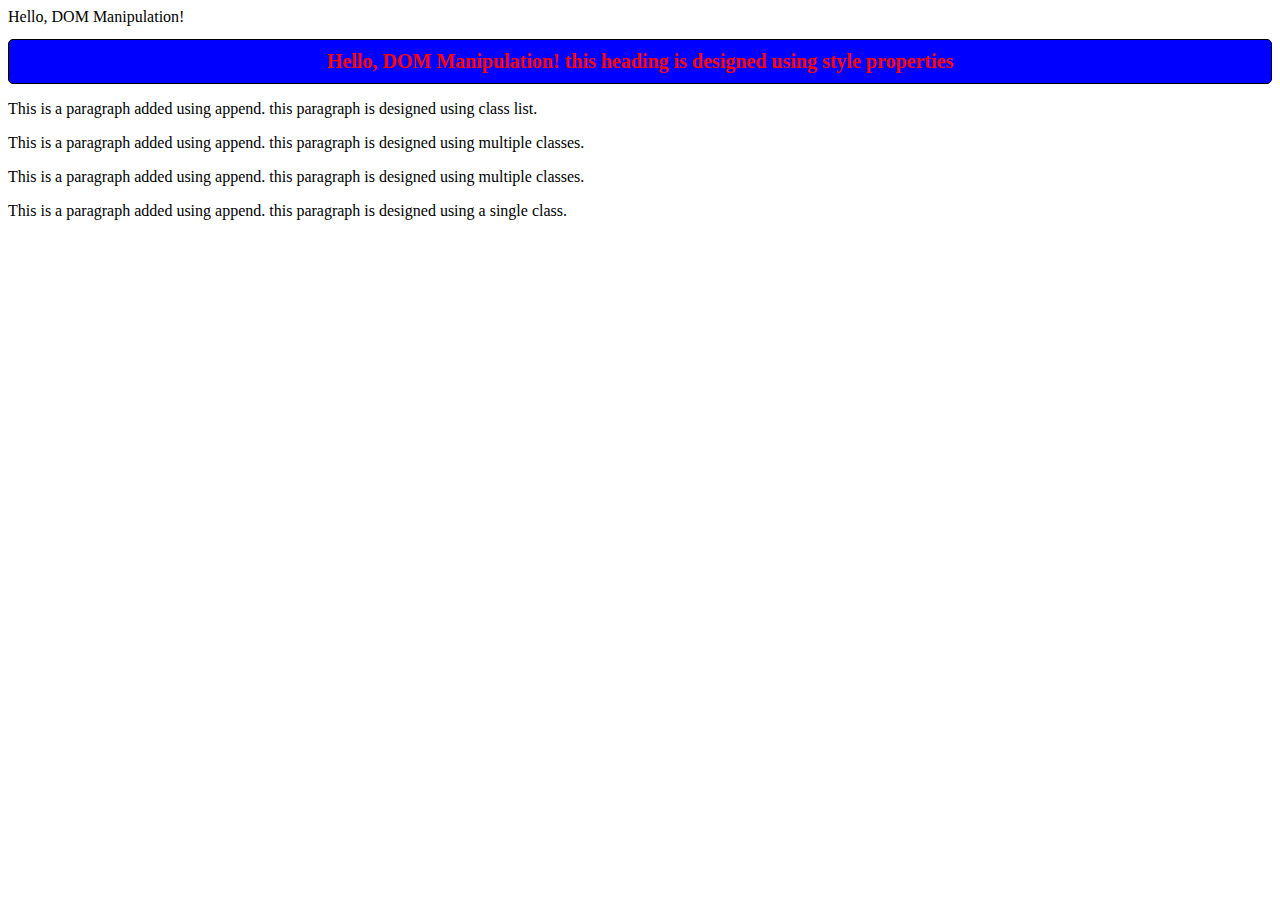
<file: 05-dom-manipulation/index.html>
<!DOCTYPE html>
<html lang="en">
<head>
    <meta charset="UTF-8">
    <meta name="viewport" content="width=device-width, initial-scale=1.0">
    <title>Document</title>
</head>
<body>

    <script src="script.js"></script>
</body>
</html>
</file>
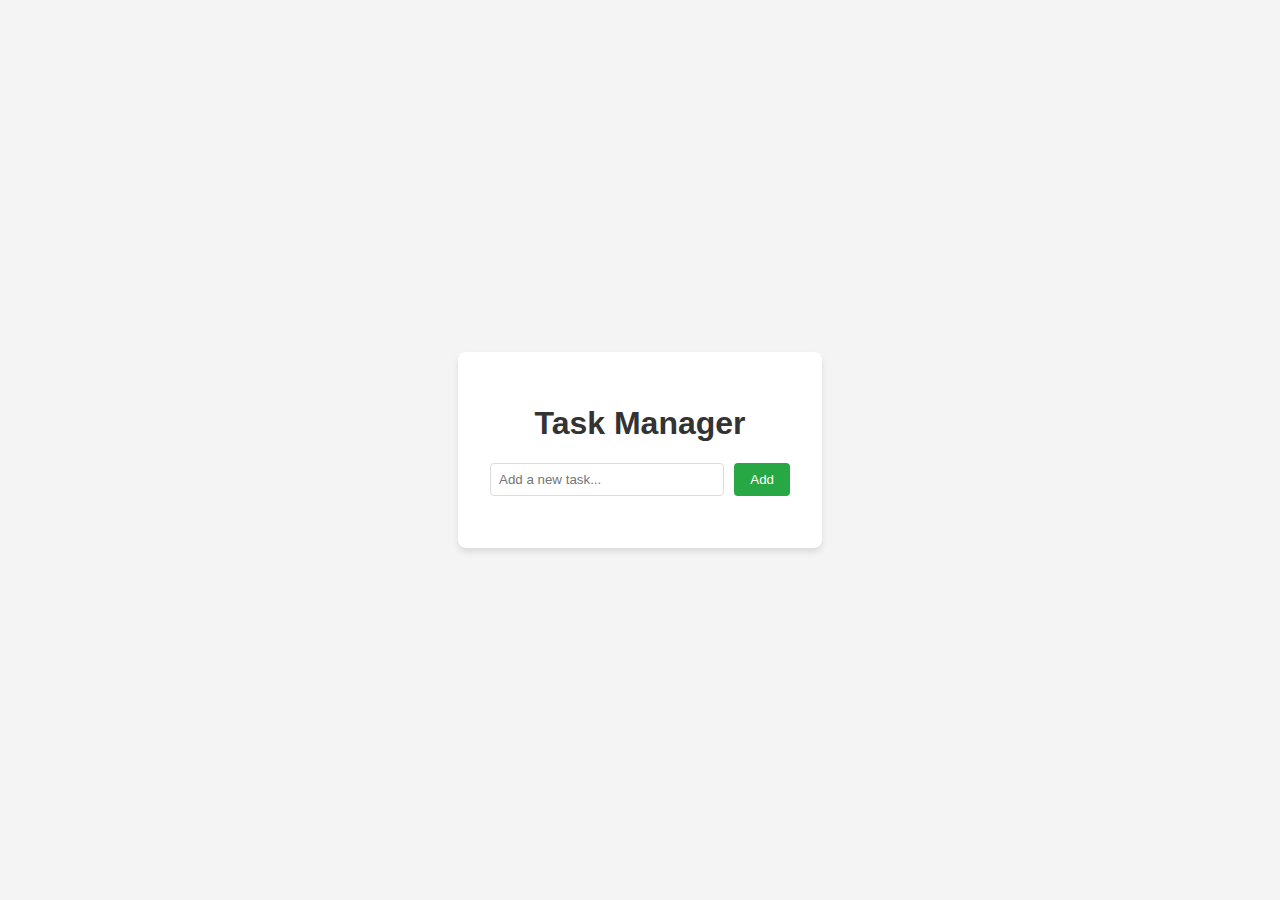
<file: 09-final-project/index.html>
<!DOCTYPE html>
<html lang="en">

<head>
    <meta charset="UTF-8">
    <meta name="viewport" content="width=device-width, initial-scale=1.0">
    <title>Task Manager</title>
    <link rel="stylesheet" href="style.css">
</head>

<body>
    <div class="container">
        <h1>Task Manager</h1>
        <div class="input-group">
            <input type="text" id="taskInput" placeholder="Add a new task...">
            <button id="addBtn">Add</button>
        </div>
        <ul id="taskList">
            <!-- Tasks will appear here -->
        </ul>
    </div>
    <script src="app.js"></script>
</body>

</html>
</file>
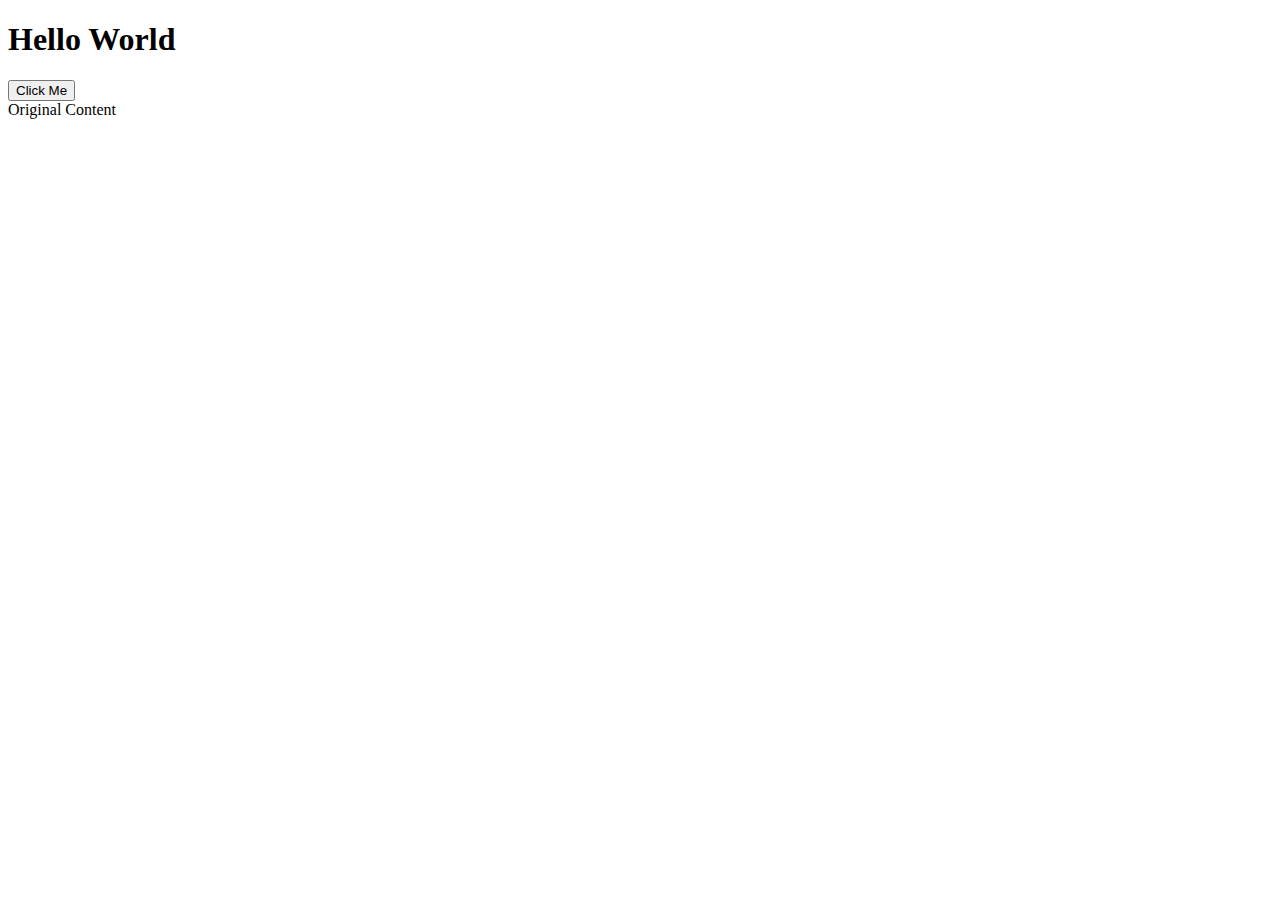
<file: 05-dom-manipulation/assignments/daily/index.html>
<!DOCTYPE html>
<html lang="en">
<head>
    <meta charset="UTF-8">
    <meta name="viewport" content="width=device-width, initial-scale=1.0">
    <title>DOM Practice</title>
</head>
<body>
    <h1 id="header">Hello World</h1>
    <button id="btn">Click Me</button>
    <div class="content">Original Content</div>

    <script src="dom-basics.js"></script>
</body>
</html>
</file>
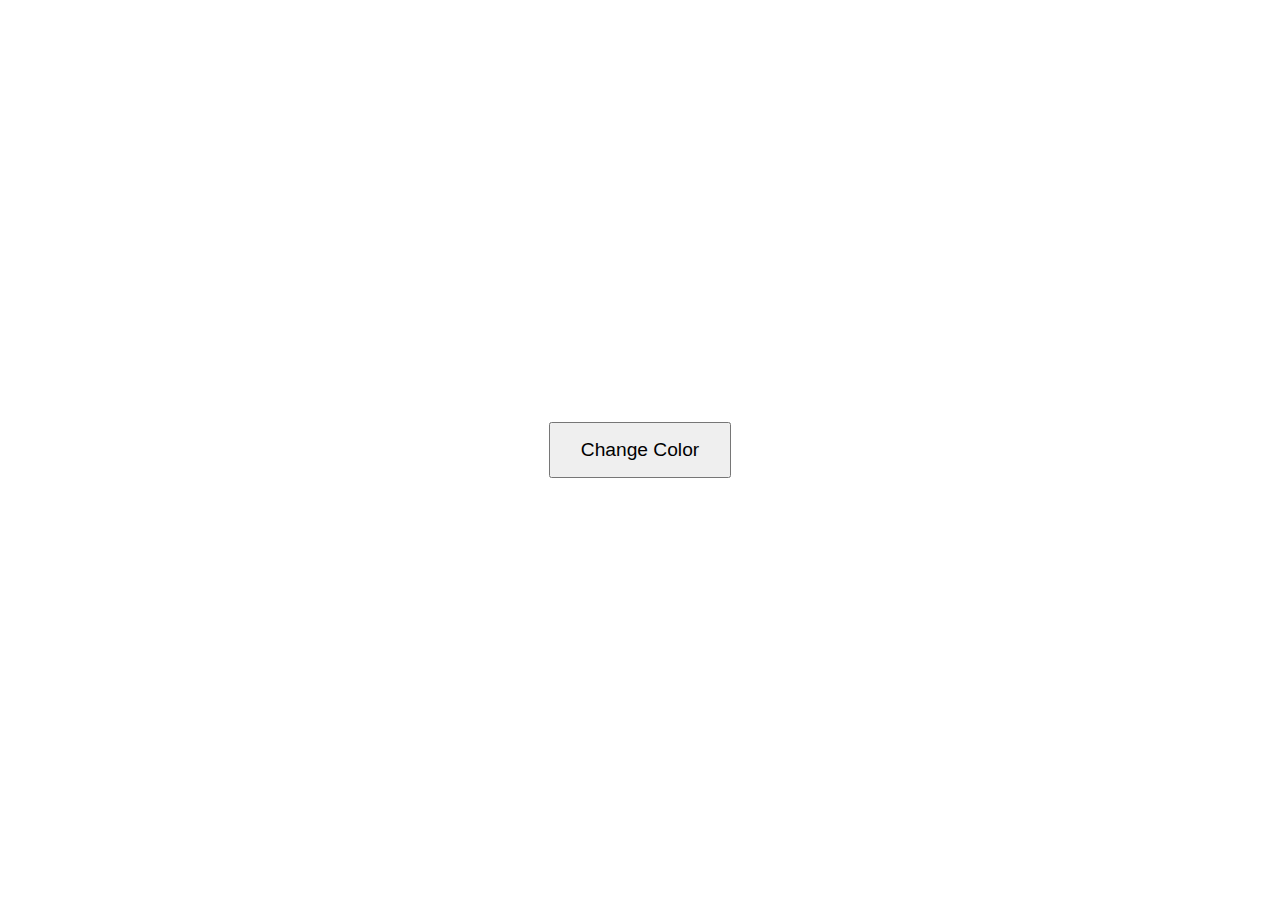
<file: 05-dom-manipulation/assignments/weekly/index.html>
<!DOCTYPE html>
<html lang="en">

<head>
    <meta charset="UTF-8">
    <meta name="viewport" content="width=device-width, initial-scale=1.0">
    <title>Background Changer</title>
    <style>
        body {
            display: flex;
            justify-content: center;
            align-items: center;
            height: 100vh;
            margin: 0;
            font-family: Arial, sans-serif;
        }

        button {
            padding: 15px 30px;
            font-size: 1.2rem;
            cursor: pointer;
        }
    </style>
</head>

<body>
    <button id="colorBtn">Change Color</button>
    <script src="script.js"></script>
</body>

</html>
</file>
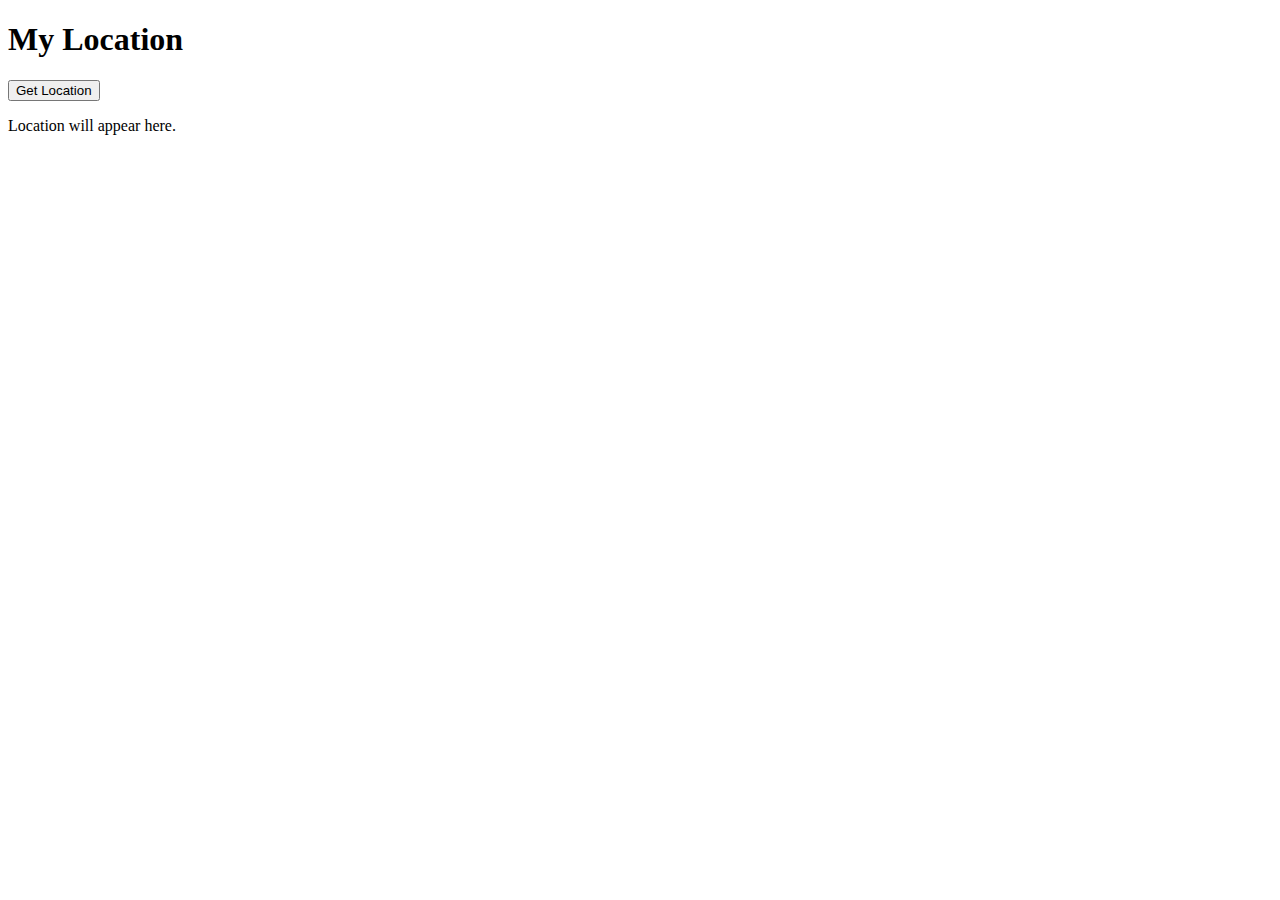
<file: 08-web-apis/assignments/weekly/index.html>
<!DOCTYPE html>
<html lang="en">

<head>
    <meta charset="UTF-8">
    <meta name="viewport" content="width=device-width, initial-scale=1.0">
    <title>Where Am I?</title>
</head>

<body>
    <h1>My Location</h1>
    <button id="locateBtn">Get Location</button>
    <p id="output">Location will appear here.</p>
    <script src="location.js"></script>
</body>

</html>
</file>
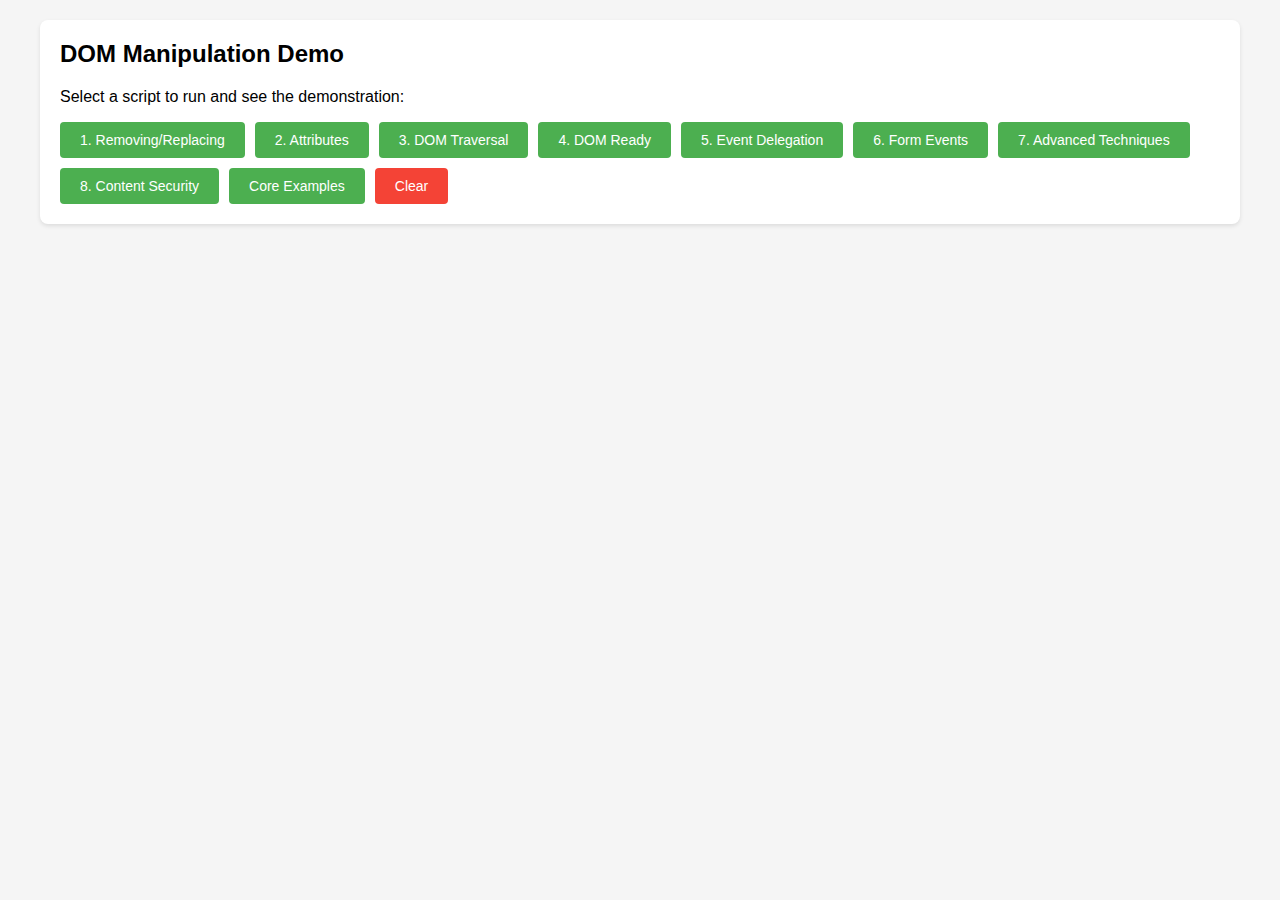
<file: 05-dom-manipulation/demo.html>
<!DOCTYPE html>
<html lang="en">
<head>
    <meta charset="UTF-8">
    <meta name="viewport" content="width=device-width, initial-scale=1.0">
    <title>DOM Manipulation Demo</title>
    <style>
        body {
            font-family: Arial, sans-serif;
            max-width: 1200px;
            margin: 0 auto;
            padding: 20px;
            background-color: #f5f5f5;
        }
        .script-selector {
            background: white;
            padding: 20px;
            margin-bottom: 20px;
            border-radius: 8px;
            box-shadow: 0 2px 4px rgba(0,0,0,0.1);
        }
        .script-selector h2 {
            margin-top: 0;
        }
        .script-buttons {
            display: flex;
            flex-wrap: wrap;
            gap: 10px;
        }
        .script-btn {
            padding: 10px 20px;
            background-color: #4caf50;
            color: white;
            border: none;
            border-radius: 4px;
            cursor: pointer;
            font-size: 14px;
            transition: background-color 0.3s;
        }
        .script-btn:hover {
            background-color: #45a049;
        }
        .script-btn.active {
            background-color: #2196f3;
        }
        .clear-btn {
            padding: 10px 20px;
            background-color: #f44336;
            color: white;
            border: none;
            border-radius: 4px;
            cursor: pointer;
            font-size: 14px;
        }
        .clear-btn:hover {
            background-color: #da190b;
        }
        #demo-container {
            min-height: 200px;
        }
    </style>
</head>
<body>
    <div class="script-selector">
        <h2>DOM Manipulation Demo</h2>
        <p>Select a script to run and see the demonstration:</p>
        <div class="script-buttons">
            <button class="script-btn" data-script="01-removing-replacing-elements.js">1. Removing/Replacing</button>
            <button class="script-btn" data-script="02-attributes.js">2. Attributes</button>
            <button class="script-btn" data-script="03-dom-traversal.js">3. DOM Traversal</button>
            <button class="script-btn" data-script="04-dom-ready.js">4. DOM Ready</button>
            <button class="script-btn" data-script="05-event-delegation.js">5. Event Delegation</button>
            <button class="script-btn" data-script="06-form-events.js">6. Form Events</button>
            <button class="script-btn" data-script="07-advanced-techniques.js">7. Advanced Techniques</button>
            <button class="script-btn" data-script="08-content-security.js">8. Content Security</button>
            <button class="script-btn" data-script="script.js">Core Examples</button>
            <button class="clear-btn" id="clear-btn">Clear</button>
        </div>
    </div>

    <div id="demo-container"></div>

    <script>
        // Script loader
        const scriptButtons = document.querySelectorAll('.script-btn');
        const clearBtn = document.getElementById('clear-btn');
        let currentScript = null;

        scriptButtons.forEach(btn => {
            btn.addEventListener('click', () => {
                // Remove active class from all buttons
                scriptButtons.forEach(b => b.classList.remove('active'));
                
                // Add active class to clicked button
                btn.classList.add('active');
                
                // Clear previous demo
                clearDemo();
                
                // Remove previous script if exists
                if (currentScript) {
                    currentScript.remove();
                }
                
                // Load new script
                const scriptName = btn.getAttribute('data-script');
                currentScript = document.createElement('script');
                currentScript.src = scriptName;
                currentScript.onerror = () => {
                    alert(`Error loading ${scriptName}. Make sure the file exists.`);
                };
                document.body.appendChild(currentScript);
            });
        });

        clearBtn.addEventListener('click', () => {
            clearDemo();
            scriptButtons.forEach(b => b.classList.remove('active'));
            if (currentScript) {
                currentScript.remove();
                currentScript = null;
            }
        });

        function clearDemo() {
            const container = document.getElementById('demo-container');
            container.innerHTML = '';
        }
    </script>
</body>
</html>
</file>
<file: 09-final-project/style.css>
body {
    font-family: 'Arial', sans-serif;
    background-color: #f4f4f4;
    display: flex;
    justify-content: center;
    align-items: center;
    height: 100vh;
    margin: 0;
}

.container {
    background: white;
    padding: 2rem;
    border-radius: 8px;
    box-shadow: 0 4px 6px rgba(0,0,0,0.1);
    width: 300px;
}

h1 {
    text-align: center;
    color: #333;
}

.input-group {
    display: flex;
    gap: 10px;
    margin-bottom: 20px;
}

input {
    flex: 1;
    padding: 8px;
    border: 1px solid #ddd;
    border-radius: 4px;
}

button {
    padding: 8px 16px;
    background-color: #28a745;
    color: white;
    border: none;
    border-radius: 4px;
    cursor: pointer;
}

button:hover {
    background-color: #218838;
}

ul {
    list-style: none;
    padding: 0;
}

li {
    background: #fff;
    border-bottom: 1px solid #eee;
    padding: 10px;
    display: flex;
    justify-content: space-between;
    align-items: center;
}

li.completed span {
    text-decoration: line-through;
    color: #888;
}

.delete-btn {
    background-color: #dc3545;
    padding: 4px 8px;
    font-size: 0.8rem;
}

.delete-btn:hover {
    background-color: #c82333;
}
</file>
